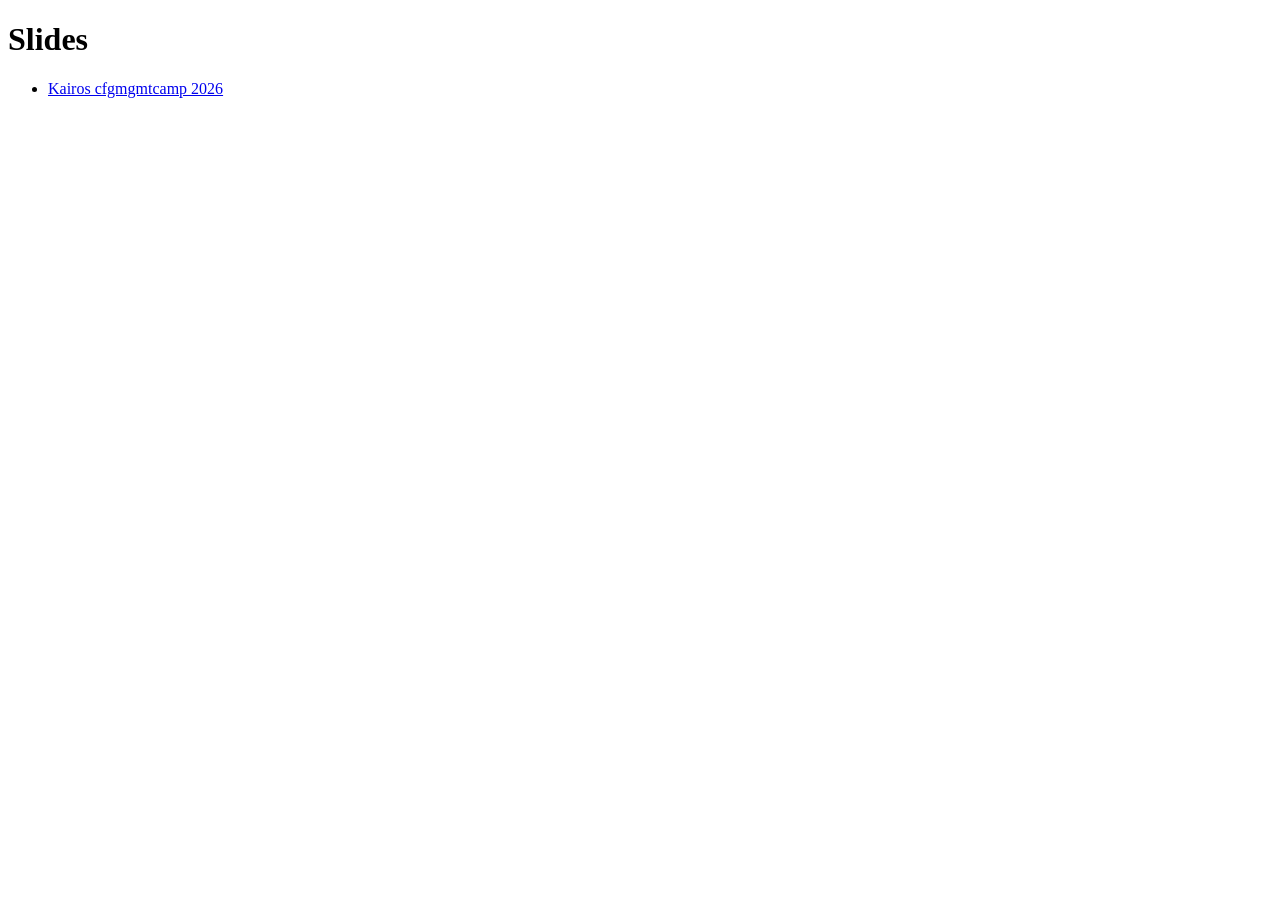
<file: slides/index.html>
<!DOCTYPE html>
<html xmlns="http://www.w3.org/1999/xhtml" lang="en" xml:lang="en">
<head>
  <meta charset="utf-8" />
  <meta name="generator" content="pandoc" />
  <meta name="viewport" content="width=device-width, initial-scale=1.0, user-scalable=yes" />
  <title>Slides</title>
  <style>
    /* Default styles provided by pandoc.
    ** See https://pandoc.org/MANUAL.html#variables-for-html for config info.
    */
    span.smallcaps{font-variant: small-caps;}
    div.columns{display: flex; gap: min(4vw, 1.5em);}
    div.column{flex: auto; overflow-x: auto;}
    div.hanging-indent{margin-left: 1.5em; text-indent: -1.5em;}
    /* The extra [class] is a hack that increases specificity enough to
       override a similar rule in reveal.js */
    ul.task-list[class]{list-style: none;}
    ul.task-list li input[type="checkbox"] {
      font-size: inherit;
      width: 0.8em;
      margin: 0 0.8em 0.2em -1.6em;
      vertical-align: middle;
    }
    .display.math{display: block; text-align: center; margin: 0.5rem auto;}
  </style>
  <link rel="stylesheet" href="style.css" />
</head>
<body>
<h1 id="slides">Slides</h1>
<ul>
<li><a href="confmgmt2026.html">Kairos cfgmgmtcamp 2026</a></li>
</ul>
</body>
</html>
</file>
<file: slides/style.css>
.reveal {
  font-size: 28px;
}

.reveal h1 { font-size: 2em; font-weight: bold; }
.reveal h2 { font-size: 1.5em; font-weight: bold; }

.reveal .slides section {
  line-height: 1.2;
}

.reveal li {
  margin-bottom: 0.3em;
}

/* Background */
.reveal {
  background-color: #0f1020;
  color: #f0eee9;
}

/* Headings */
.reveal h1,
.reveal h2,
.reveal h3 {
  color: #f0eee9;
}

/* Links (optional accent) */
.reveal a {
  color: #8aa2ff;
}

/* Slightly softer secondary text */
.reveal p,
.reveal li {
  color: #f0eee9;
}

/* Improve readability */
.reveal .slides section {
  line-height: 1.2;
}

/* Optional: subtle slide background gradient */
.reveal {
  background: linear-gradient(180deg, #0f1020 0%, #141612 100%);
}

.reveal::after {
  content: "";
  position: fixed;
  bottom: 20px;
  left: 20px;
  width: 220px;
  height: 100px;
  background-image: url("images/logo.svg");
  background-size: contain;
  background-repeat: no-repeat;
  opacity: 0.55;
  pointer-events: none;
  filter: brightness(0) invert(1);
}
</file>
